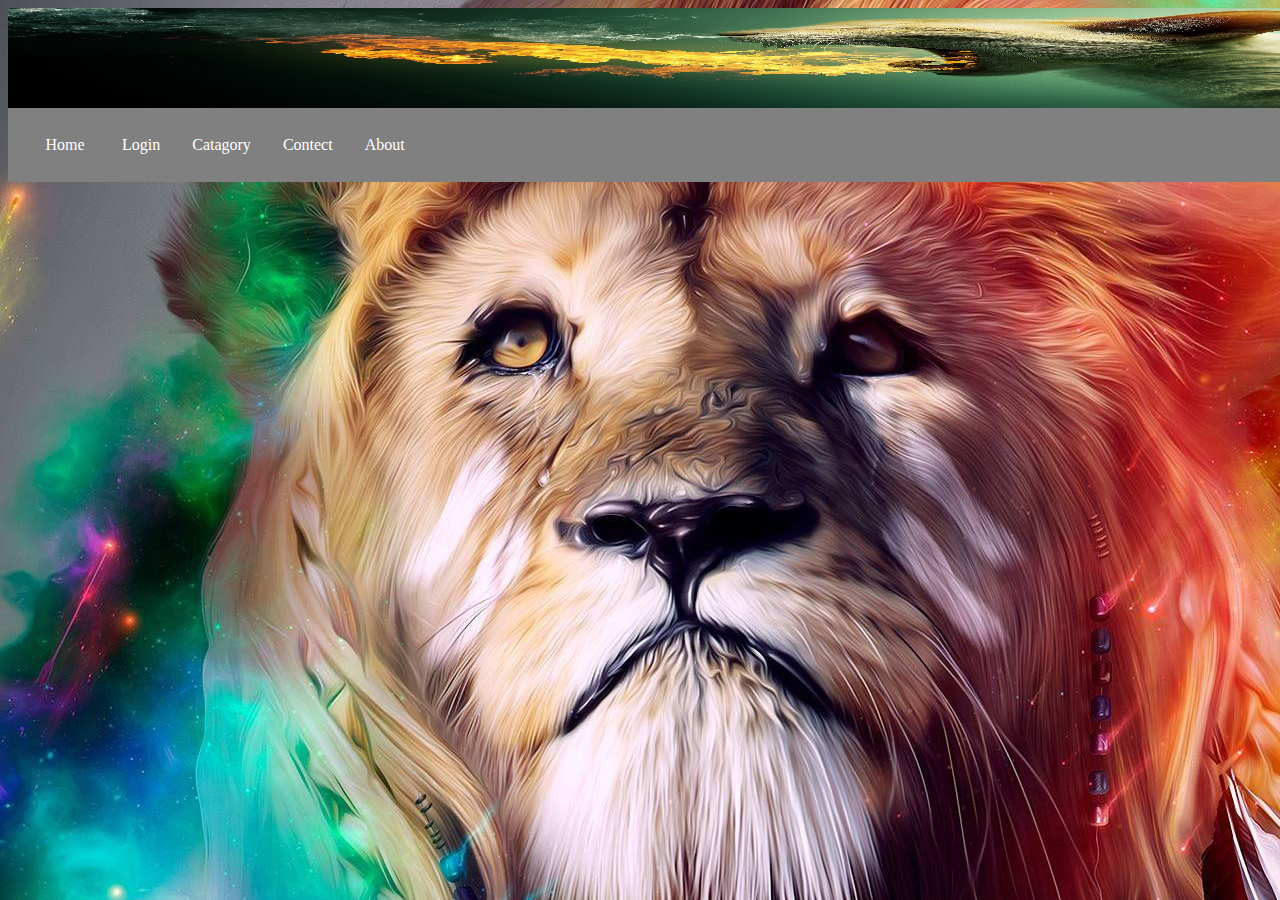
<file: index.html>
<html>
<head>
	<title>demo website</title>
	<link rel="stylesheet" type="text/css" href="web.css">
</head>
<body background="6.jpg" alt="6">
	<div>
		<img src="7.jpg" height="100px" width="105%" alt="7">
</div>
	<div class="total">
	<div class="home"><a href="http://www.pvpsiddhartha.ac.in/">Home</a></div>
	<div class="login"><a href="login.html">Login</a></div>
	<div class="catagory"><a href="">Catagory</a></div>
	<div class="Contect"><a href="contect.html">Contect</a></div>
	<div class="About"><a href="http://www.pvpsiddhartha.ac.in/aboutus.html">About</a></div>
</div></br>
	</div>

</body>
</html>
</file>
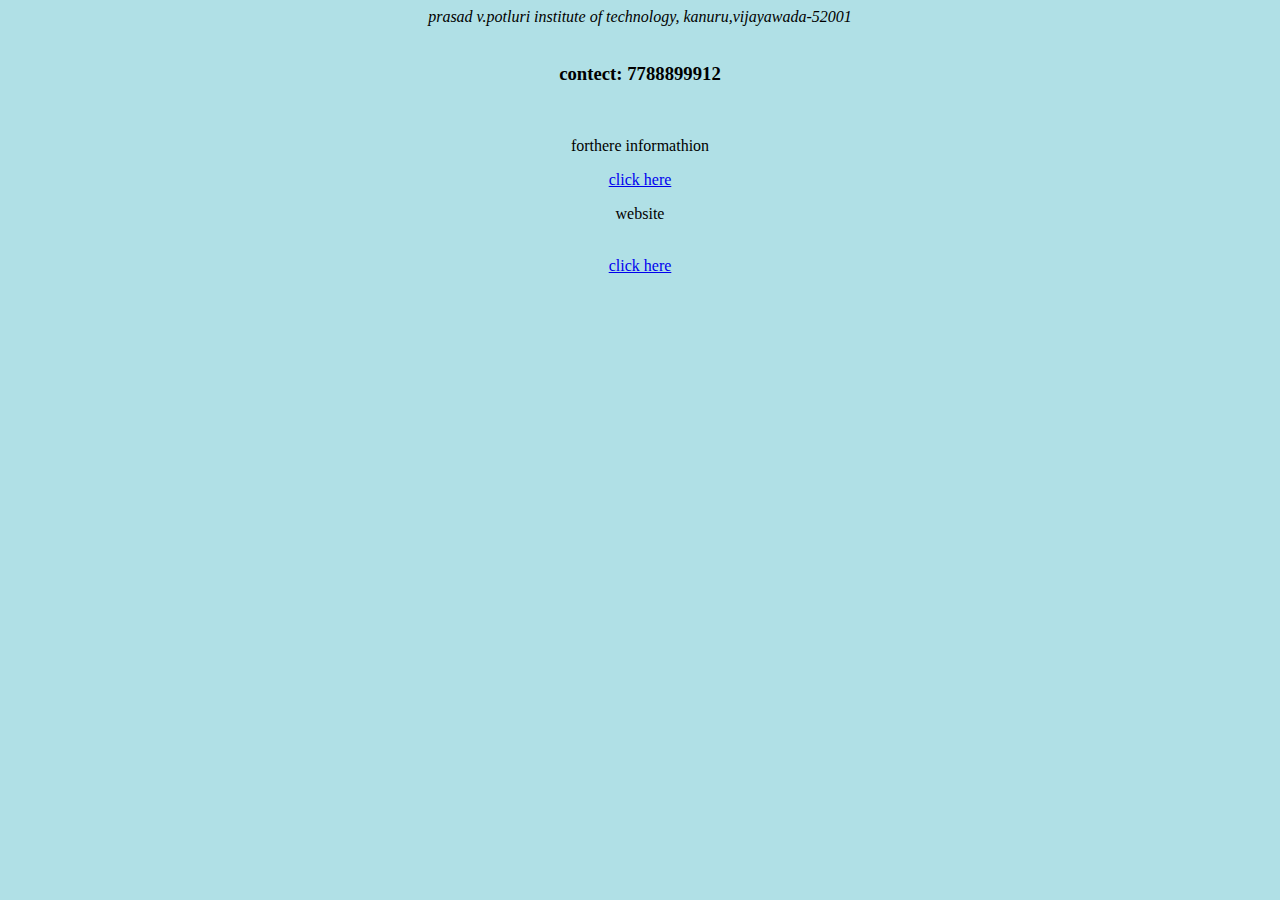
<file: contect.html>
<!DOCTYPE html>
<html>
<head>
	<title>contect</title>
</head>
<body bgcolor="powderblue">
	<center>
		<address>
			prasad v.potluri institute of technology,
            kanuru,vijayawada-52001
            					</address><br>
            					<h3>contect: 7788899912</h3><br>
            					<p>forthere informathion </p>
            					<a href="suheshkoneru@gmail.com">click here</a><br>
            					<p>website</p><br>
            					<a href="pvpsiddartha.ac.in">click here</a> 
            						</center>

</body>
</html>
</file>
<file: web.css>
body{
	background-position: center; 
}
.total{
	margin: 0;
	padding: 0;
	width: 110%;
	background-color: grey;
	float: left; 
	display: block;
	color: white;
	text-align: center;
	padding: 14px 16px;
	text-decoration: none; 
}
.home{
	margin: 0;
	padding: 0;
	width: 50px;
	background-color: grey;
	float: left; 
    word-wrap: none;
	display: block;
	color: white;
	text-align: center;
	padding: 14px 16px;
	text-decoration: none; 
}
.catagory{
	margin: 0;
	padding: 0;
	background-color: grey;
	float: left; 
	display: block;
	color: white;
	text-align: center;
	padding: 14px 16px;
	text-decoration: none; 
}
.contect{
	margin: 0;
	padding: 0;
	background-color: grey;
	float: left; 
	display: block;
	color: white;
	text-align: center;
	padding: 14px 16px;
	text-decoration: none; 
}
.login{
	margin: 0;
	padding: 0;
	background-color: grey;
	float: left; 
	display: block;
	color: white;
	text-align: center;
	padding: 14px 16px;
	text-decoration: none; 	
}
.about{
	margin: 0;
	padding: 0;
	background-color: grey;
	float: left; 
	display: block;
	color: white;
	text-align: center;
	padding: 14px 16px;
	text-decoration: none; 
}
.home:hover {
	background-color: #111; 
}

.login:hover {
	background-color: #111; 
}
.contect:hover {
	background-color: #111;
	} 
.catagory:hover {
	background-color: #111; 
}
.about:hover {
	background-color: #111; 
	}
	.home a{
		text-decoration: none;
	color: white;
	}
	.b{
		width: 110%;
		background-image: url("111.jpg");
	background-repeat: no-repeat;
	background-attachment: fixed;
	background-size: cover;
		}
.login a{
		text-decoration: none;
		color: white;
	}
	.Catagory a{
		text-decoration: none;
		color: white;
	}
.Contect a{
		text-decoration: none;
		color: white;
	}
	.About a{
		text-decoration: none;
		color: white;
	}
</file>
